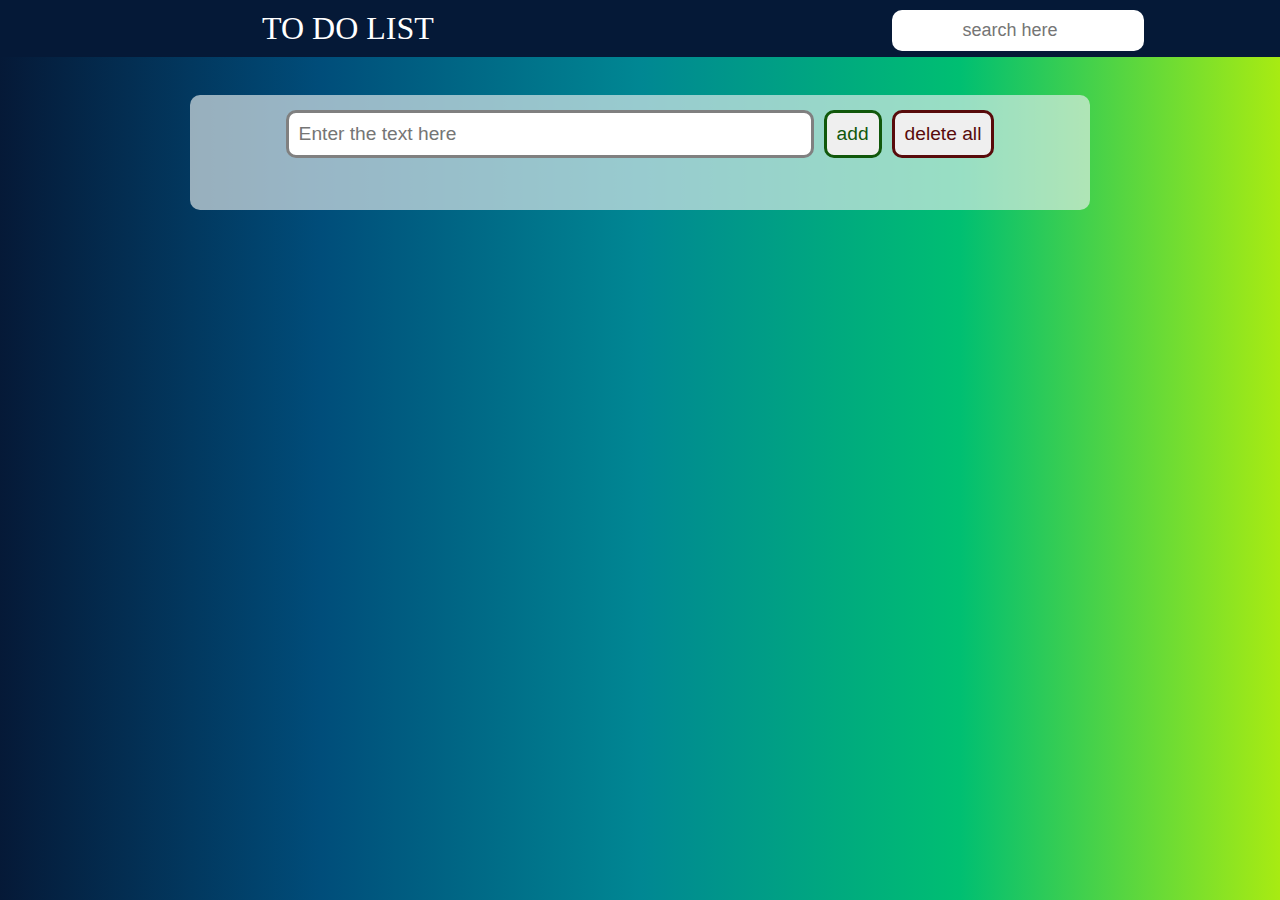
<file: index.html>
<!DOCTYPE html>
<html lang="en">

<head>
    <meta charset="UTF-8">
    <meta name="viewport" content="width=device-width, initial-scale=1.0">
    <title>todolist</title>
    <link rel="stylesheet" href="./todolist.css">
</head>

<body>
    <nav>
        <span>TO DO LIST</span>
        <input type="search" id="search" placeholder="search here">
    </nav>
    <div class="contaner">
        <form action="">
            <input type="text" id="inputdata" placeholder="Enter the text here">
            <input type="hidden" name="" id="savevalue">
            <input type="submit" value="add" id="addbutton">
            <input type="submit" value="save" id="editbutton" class="blue" style="display:none;">
            <input type="submit" value="delete all" id="de-all-but">
            
        </form>
        <table id="table">
           
        </table>
    </div>
    <script src="./todolist.js"></script>
</body>

</html>
</file>
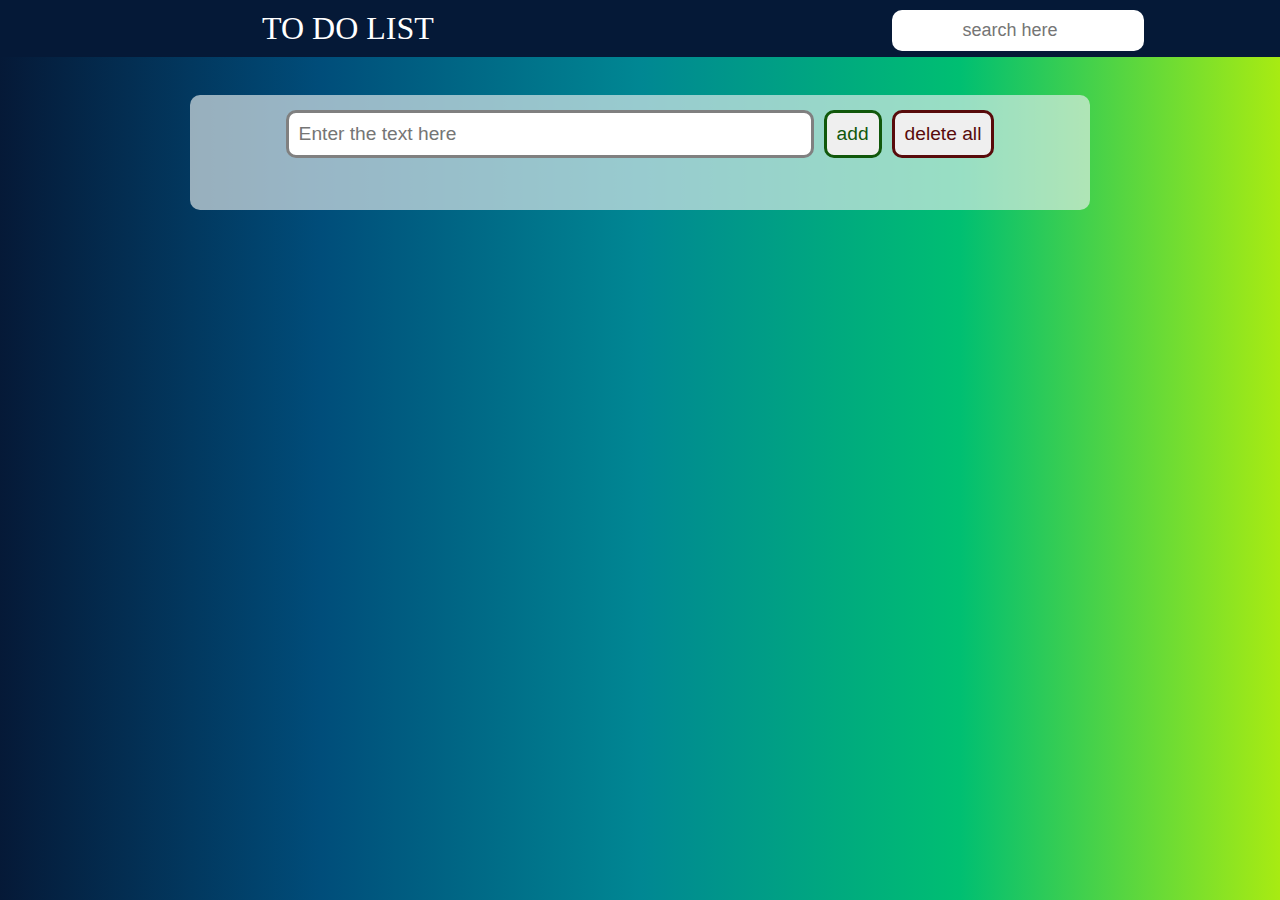
<file: todolist_localstorage.html>
<!DOCTYPE html>
<html lang="en">

<head>
    <meta charset="UTF-8">
    <meta name="viewport" content="width=device-width, initial-scale=1.0">
    <title>todolist</title>
    <link rel="stylesheet" href="./todolist.css">
</head>

<body>
    <nav>
        <span>TO DO LIST</span>
        <input type="search" id="search" placeholder="search here">
    </nav>
    <div class="contaner">
        <form action="">
            <input type="text" id="inputdata" placeholder="Enter the text here">
            <input type="hidden" name="" id="savevalue">
            <input type="submit" value="add" id="addbutton">
            <input type="submit" value="save" id="editbutton" class="blue" style="display:none;">
            <input type="submit" value="delete all" id="de-all-but">
            
        </form>
        <table id="table">
           
        </table>
    </div>
    <script src="./todolist.js"></script>
</body>

</html>
</file>
<file: todolist.css>
*{
    box-sizing: border-box;
    margin: 0;
}

body{
    background-image: linear-gradient(to right, #051937, #004d7a, #008793, #00bf72, #a8eb12);
    background-repeat: repeat;
}
.contaner{
    max-width: 900px;
    width: 90%;
    margin: 3% auto;
    padding: 10px;
    display: flex;
    align-items: center;
    justify-content: center;
    flex-direction: row;
    flex-wrap: wrap;
    border-radius: 10px;
    background-color: rgba(233, 240, 240, 0.651);
}
form{
    display: flex;
    align-items: center;
    justify-content: center;
    width: 100%;

}
input{
    padding: 10px;
    margin: 5px;
    border-radius: 10px;
    font-size: larger;
    
}
button{
    padding: 10px;
    width: 100%;
    margin: 0%;
    border-radius: 10px;
    border: none;
    font-size: large;
}
input[type="text"]{
    border: 3px solid gray;
    width: 60%;
}
#addbutton{
    border: 3px solid rgb(17, 88, 11);
    color:  rgb(17, 88, 11);
}
#addbutton:hover{
    cursor: pointer;
    background-color: rgb(17, 88, 11);
    color: white;
}
#de-all-but{
    border: 3px solid rgb(88, 11, 11);
    color:  rgb(88, 11, 11);
}
#de-all-but:hover{
    cursor: pointer;
    background-color: rgb(88, 11, 11);
    color: white;
}
table,tr{
    border-collapse: separate;
    width: 90%;
    padding: 5px;
    margin-top:1%;
    margin-bottom: 2%;
    text-align: center;
    font-family: Georgia, 'Times New Roman', Times, serif;
    font-size: larger;
}
td{
    width: 90%;
    border-collapse: collapse;
    text-align: center;
    font-family: Georgia, 'Times New Roman', Times, serif;
    font-size: larger;
    border-radius: 5px;
}
table tr:nth-child(odd){
    background-color: rgba(69, 167, 180, 0.822);
}
/* h1{
    text-align: center;
    background-color: rgb(15, 77, 15);
    margin-left: 40%;
    margin-right: 40%;
    padding: 10px;
    border-radius: 50%;
    color: white;
} */
.blue{
    border: 3px solid rgb(34, 64, 77);;
    color: rgb(34, 64, 77);
}
.blue:hover{
    cursor: pointer;
    background-color:rgb(34, 64, 77) ;
    color: white;
}
.red{
    border: 3px solid rgb(88, 11, 11);
    color:  rgb(88, 11, 11);
}
.red:hover{
    cursor: pointer;
    background-color: rgb(88, 11, 11);
    color: white;
    
}

/* nav */
nav{
    color: white;
    padding: 10px;
    font-size: xx-large;
    position: sticky;
    position: -webkit-sticky;
    top: 0;
    background-color: #051937;
}
nav input{
    position: relative;
    right: 10%;
    font-size:large;
    margin: 0;
    border: none;
    text-align: center;
    width: 20%;
    float: right;
}
nav span{
    margin-left: 20%;
}
</file>
